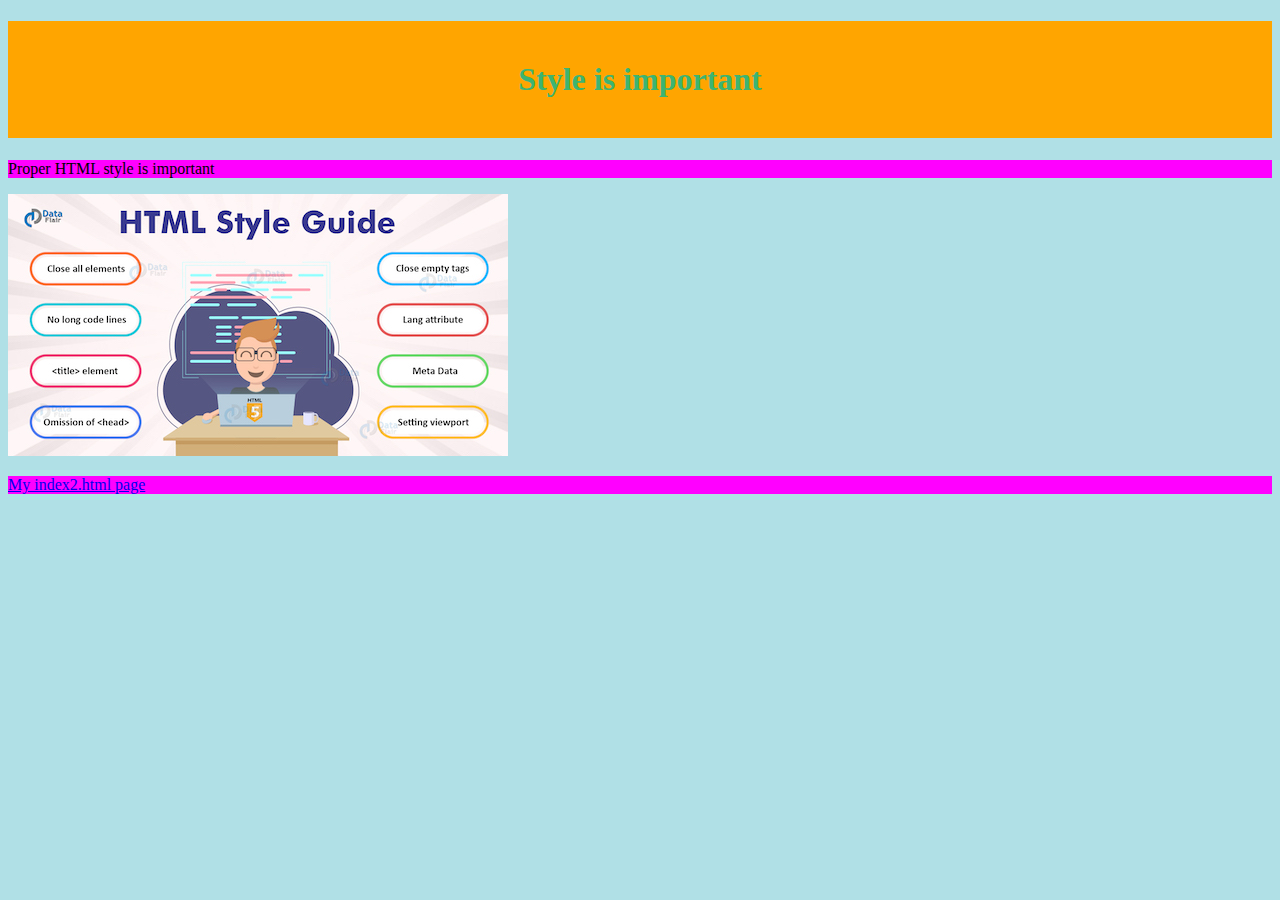
<file: index.html>
<!DOCTYPE html>
<!-- ICS2O-Unit1-04-HTML-CSS -->
<html lang="en-ca">
  <head>
    <meta charset="utf-8">
    <meta name="description" content="My first webpage, with CSS">
    <meta name="keywords" content="mths, ics2o">
    <meta name="Mark-Palfi" content="Mark-Palfi">
    <meta name="viewport" content="width=device-width, initial-scale=1.0">
    <link rel="stylesheet" href="./css/style.css">
    <title>My first webpage, with CSS</title>
  </head>
  <body>
    <h1>Style is important</h1>
    <p>Proper HTML style is important</p>
    <img src="./images/HTML-style-guide.jpeg" alt="style">
    <p>
      <a href="./index2.html">My index2.html page</a>
    </p>
  </body>
</html>
</file>
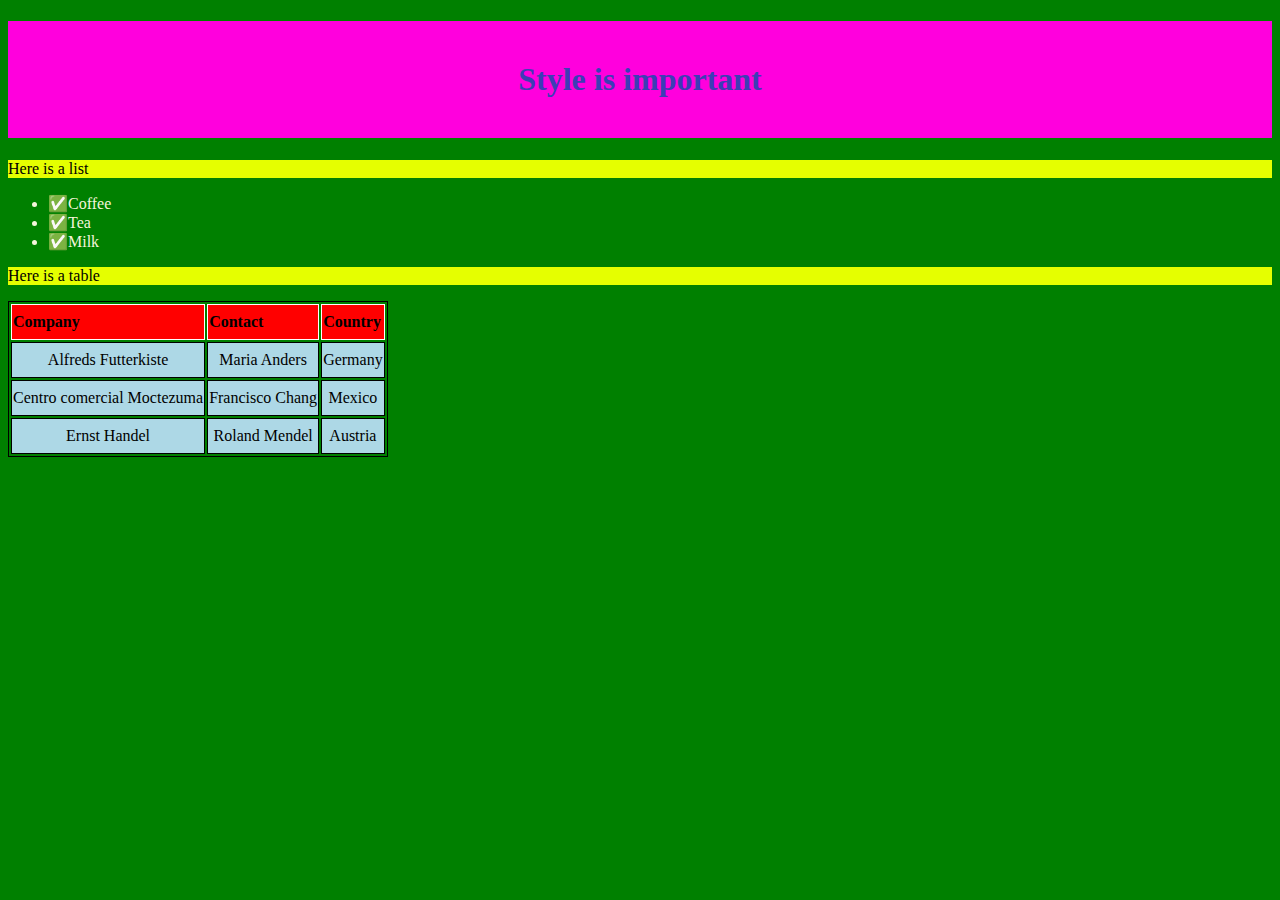
<file: index2.html>
<!DOCTYPE html>
<!-- ICS2O-Unit1-04-HTML-CSS -->
<html lang="en-ca">
  <head>
    <meta charset="utf-8">
    <meta name="description" content="My second webpage, with CSS">
    <meta name="keywords" content="mths, ics2o">
    <meta name="Mark-Palfi" content="Mark-Palfi">
    <meta name="viewport" content="width=device-width, initial-scale=1.0">
    <link rel="stylesheet" href="./css/style2.css">
    <title>My second webpage, with CSS</title>
  </head>
  <body>
    <h1>Style is important</h1>
    <p>Here is a list</p>
    <ul>
      <li>Coffee</li>
      <li>Tea</li>
      <li>Milk</li>
    </ul>
    <p>Here is a table</p>
    <table>
      <tr>
        <th>Company</th>
        <th>Contact</th>
        <th>Country</th>
      </tr>
      <tr>
        <td>Alfreds Futterkiste</td>
        <td>Maria Anders</td>
        <td>Germany</td>
      </tr>
      <tr>
        <td>Centro comercial Moctezuma</td>
        <td>Francisco Chang</td>
        <td>Mexico</td>
      </tr>
      <tr>
        <td>Ernst Handel</td>
        <td>Roland Mendel</td>
        <td>Austria</td>
      </tr>
    </table>
  </body>
</html>
</file>
<file: css/style.css>
/* Created by: Mark Palfi
 * Created on: Feb 2022
 * This CSS file defines the style for index.html ICS2O-Unit1-04-HTML-CSS
*/

body {
  background-color: powderblue;
}

h1 {
  background-color: rgb(255 165 0);
  color: hsl(147deg 50% 47%);
  padding: 40px;
  text-align: center;
}

p {
  background-color: #f0f;
}
</file>
<file: css/style2.css>
/* Created by: Mark Palfi
 * Created on: Feb 2022
 * This CSS file defines the style for index2.html ICS2O-Unit1-04-HTML-CSS
*/

body {
  background-color: green;
}

h1 {
  background-color: rgb(255 0 221);
  color: hsl(239deg 50% 47%);
  padding: 40px;
  text-align: center;
}

p {
  background-color: #e5ff00;
}

ul {
  color: beige;
}

ul li::before {
  content: "✅";
}

table {
  border: solid thin;
}

th {
  height: 2rem;
  background: red;
  border: 1px solid white;
  text-align: left;
}

td {
  height: 2rem;
  background: lightblue;
  border: 1px solid black;
  text-align: center;
}
</file>
